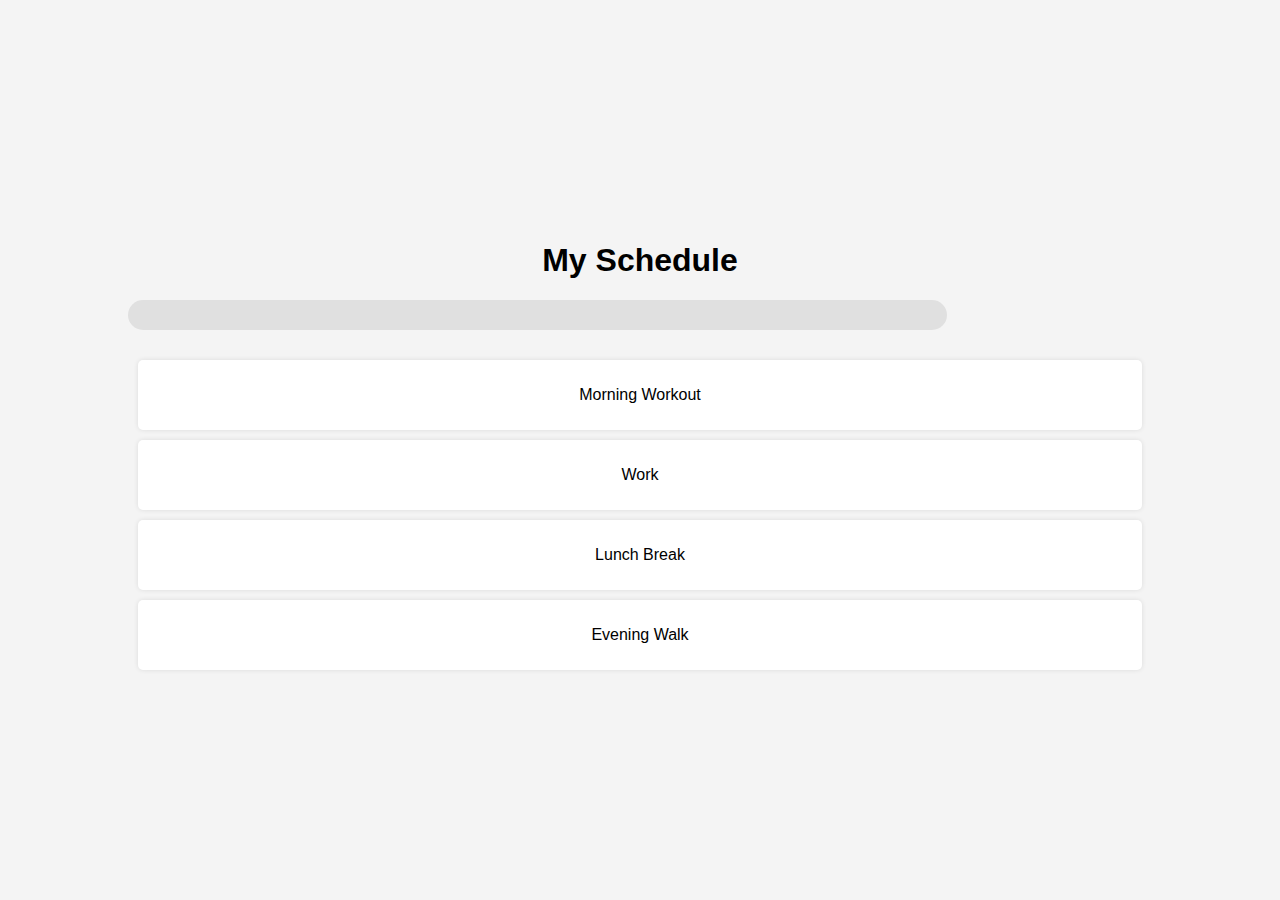
<file: index.html>
<!DOCTYPE html>
<html lang="en">
<head>
    <meta charset="UTF-8">
    <meta name="viewport" content="width=device-width, initial-scale=1.0">
    <title>Schedule</title>
    <link rel="stylesheet" href="style.css"> <!-- Link to external CSS file -->
</head>
<body>
    <div class="container">
        <h1>My Schedule</h1>
        <div id="timeline">
            <!-- Animated Timeline -->
        </div>
        <div id="tasks">
            <!-- List of Tasks -->
        </div>
    </div>
    <script src="script.js"></script> <!-- Link to external JS file -->
</body>
</html>
</file>
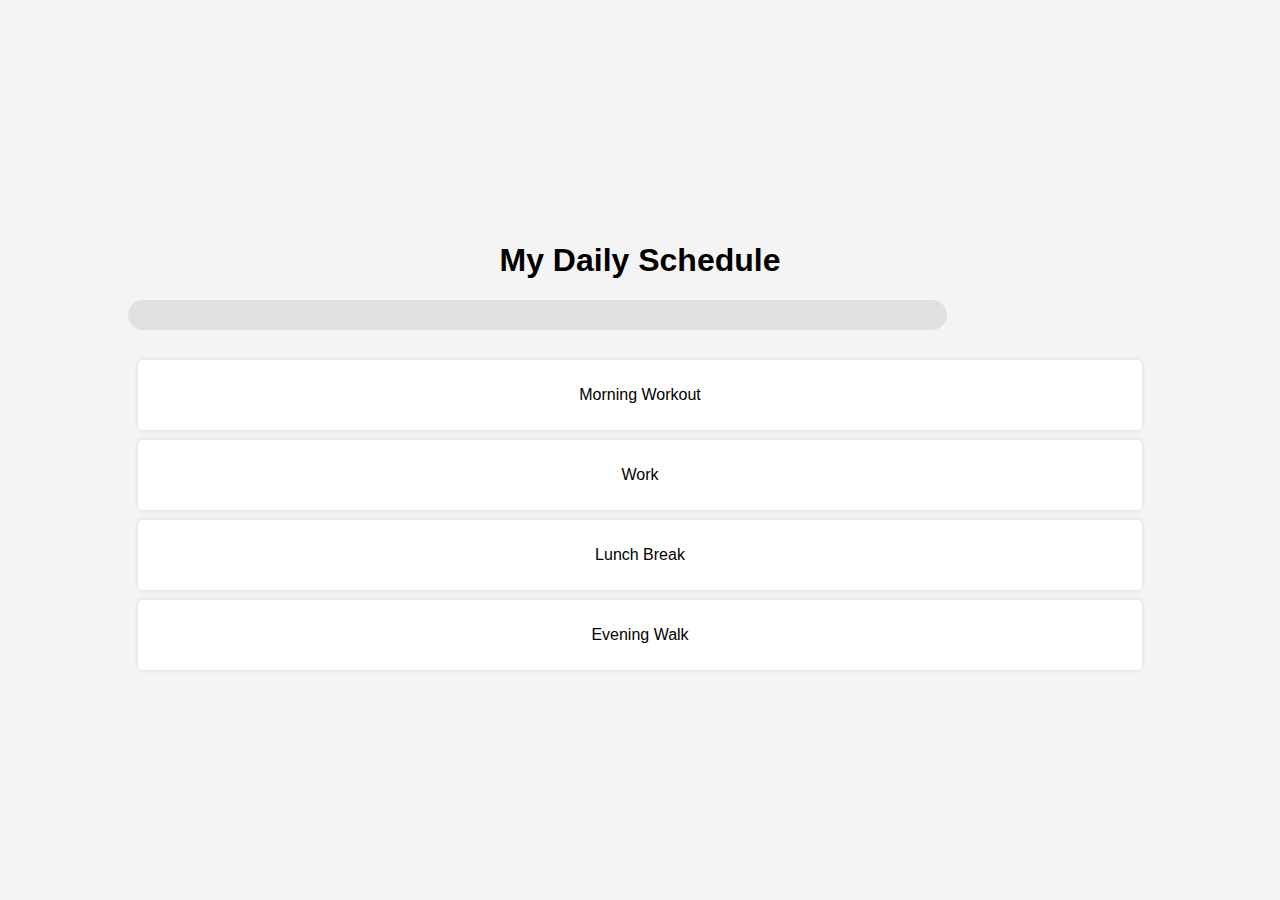
<file: sched.html>
<!DOCTYPE html>
<html lang="en">
<head>
    <meta charset="UTF-8">
    <meta name="viewport" content="width=device-width, initial-scale=1.0">
    <title>Your Daily Schedule</title>
    <link rel="stylesheet" href="style.css"> <!-- Link to external CSS file -->
</head>
<body>
    <div class="container">
        <h1>My Daily Schedule</h1>
        <div id="timeline">
            <!-- Animated Timeline -->
        </div>
        <div id="tasks">
            <!-- List of Tasks -->
        </div>
    </div>
    <script src="script.js"></script> <!-- Link to external JS file -->
</body>
</html>
</file>
<file: style.css>
/* style.css */
body {
    font-family: Arial, sans-serif;
    background-color: #f4f4f4;
    margin: 0;
    padding: 0;
    display: flex;
    justify-content: center;
    align-items: center;
    height: 100vh;
}

.container {
    text-align: center;
    width: 80%;
}

#timeline {
    width: 80%;
    height: 30px;
    background-color: #e0e0e0;
    border-radius: 15px;
    margin-top: 20px;
    overflow: hidden;
}

#progress {
    height: 100%;
    background-color: #4caf50;
    width: 0%; /* Start with 0% width */
    border-radius: 15px;
    transition: width 0.3s ease;
}

#tasks {
    margin-top: 30px;
}

.task {
    background-color: #fff;
    padding: 10px;
    margin: 10px;
    border-radius: 5px;
    box-shadow: 0 0 5px rgba(0, 0, 0, 0.1);
}

button {
    padding: 5px 10px;
    background-color: #4caf50;
    color: white;
    border: none;
    border-radius: 5px;
    cursor: pointer;
}

button.completed {
    background-color: #555;
}
</file>
